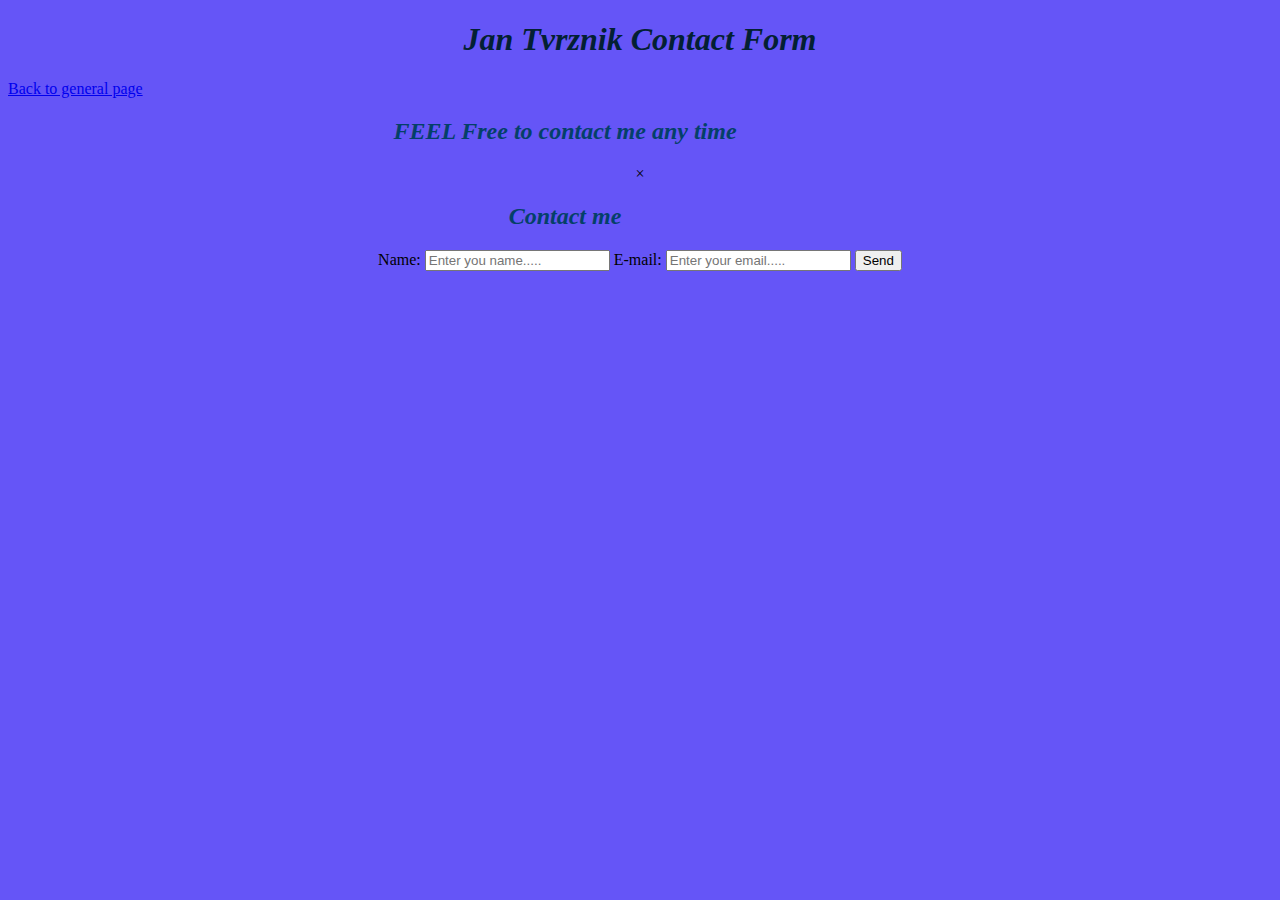
<file: Contact_page.html>
<!DOCTYPE html>
<html lang="en">
<head>
    <meta charset="UTF-8">
    <meta name="viewport" content="width=device-width, initial-scale=1.0">
    <title>Document</title>
    <link rel="stylesheet" href="style.css">
</head>
<body>
   <h1>Jan Tvrznik Contact Form</h1>
    <a href="index.html"> Back to general page</a>
    <section id = "Contact">
        <h2>FEEL Free to contact me any time</h2>
        <div></div>
    </section>

</main>
<!-- Modal -->
<div id="modal" class="modal">
  <div class="modal-content">
  <span class="close">&#215</span>
  <form>
    <h2>Contact me</h2>
    <label for="name">Name:
      <input type="name" id="name" placeholder="Enter you name....." pattern="[a-zA-Z0-9._-]+@[a-zA-Z0-9.-]+\.[a-zA-Z]{2,4} " required>
    </label>
    <label>E-mail:
      <input type="email" placeholder="Enter your email....."required>
    </label>

    <!-- <label>
      Feedback
      <textarea name="feedback" rows="5" placeholder="Enter your message here..."></textarea>
    </label> -->
    <!-- <label>
      Weight with 0.5 step value:
      <input type="number" name="weight" min="0" max="200" step="0.5" value="0" />
    </label> -->
  
    <button class="btn-submit">Send</button>
  </form>
  </div>
</div>

</body>
</html>
</file>
<file: style.css>
@media (min-width: 1920px) {
    
  body {
      background-color:rgb(127, 129, 243); /*Deskrop*/ 
  }
}
@media (min-width: 1024px) and (max-width: 1919px){
  
  body {
      background-color: rgb(101, 85, 247); /*Laptops*/
  }
}
@media (min-width: 768px) and (max-width: 1023px){ 

  body{
       background-color: rgb(72, 52, 250); /*tablets */
  }
}
@media (min-width: 320px) and (max-width: 767px) {

  body {
    background-color: rgb(30, 0, 255); /* phones */
  }
}
    

h1{
  text-align: center;
  font-size: 32px;
font-weight: 800;
font-style: italic;
color: #032033;
}

h2{
  text-align: center;
  font-size: 24px;
font-weight: 800;
font-style: italic;
color: #044068;
padding-right: 150px;
}
.header{
flex: auto;
flex-direction: row;

}


.image-container {
position: fixed;  
top: 0;
right: 0;
 /* border: 3px solid white; */

}

/* Sun Image (background) */
.sun {
position: relative;  /* Set the sun image to relative so it can be the reference for .Foto */
width: 200px;  
height: auto;  
object-fit: cover;  
animation: rotating 6s linear infinite;
animation-play-state: running;
}

/* Foto Image (overlay) */
.Foto {
position: absolute;  
top: 35px;  
right: 35px; 
width: 130px;  
height: auto;  
z-index: 1;  /*Foto image is always on top */
}

/* .Foto{
position: absolute;  
top: 50px;  
right: 50px;  
width: 200px;  
height: auto;  
}
.sun{
  position: relative;
  animation: rotating 6s linear infinite;
  animation-play-state: running;
  object-fit: cover;
  top: 50px;  
  right: 50px;  
  width: 300px;  
  height: auto;  
}
 */
.sun:hover {
  animation-play-state: paused;
}
@keyframes rotating{
  0% {
   transform: rotate(0deg);
  }
  100% {
      transform: rotate(360deg)
  }
}

img:hover {
transform: scale(2.6); 
}

/* Section container */
#Flexboxes {
display: block;
margin: 5px;
}

/* Main flex container to align Box 1 and Box 2 inline */
.flex-container {
display: flex; 
justify-content: space-between; 
margin: 10px;
}

/* Box 1 has Box 3 (Soft Skills) and Box 4 (Hard Skills) */
.box1 {
display: flex;
flex-direction: column; /* Stack Box 3 and Box 4 vertically */
justify-content: space-between; /* Center Box 3 and Box 4 vertically */
align-items: center; 
width: auto; 
height: auto; 
background-color:transparent; 
border-radius: 8px;
/* border: 2px solid #000508; */
}

.box2 {
width: auto; 
height: auto; 
background-color: transparent; 
display: column;
justify-content: center;
align-items: center;
border-radius: 8px;
/* border: 2px solid #000508; */
padding: 0px 10px;
}

/* Box 3 and Box 4: Items inside Box 1 */
.box3, .box4 {
flex: 1;
display: flex;
flex-direction: column; /* Stack items vertically in Box 3 and Box 4 */
width: auto; 
height: auto; 
background-color: transparent; 
justify-content: center; 
border-radius: 8px;
border: 2px solid #000508;
padding: 10px;
margin: 10px 10px;
}
/* Box 5 inside Box 3 */
.box5 {
width: 100%; 
height: 100%; 
display: flex;
justify-content: center;
align-items: center;
flex-direction: column; 
text-align: center;
border-radius: 8px;
/* border: 2px solid #000508; */
}

.box6 {
width: 100%; 
height: 100%; 
display: flex;
justify-content: center;
align-items: center;
flex-direction: column; 
text-align: center;
border-radius: 8px;
/* border: 2px solid #000508; */
}
/* .box3{
margin-top: 50px;
margin-bottom: 450px;
} */

/* .box4{
margin-bottom: 50px;
} */
/* Heading inside Box 3 and Box 4 */
.box3 h4, .box4 h4 {
font-size: 1.1rem;
margin-bottom: 10px;
}

/* List styling inside Box 3 and Box 4 */
.box5 ul, .box6 ul {
list-style-type: none;
padding: 0;
margin: 0;
font-size: 0.9rem;
text-align: center;
}

/* List item styling */
.box5 li, .box6 li {
margin: 5px 0;
}

.modal{
  text-align: center;
}
</file>
